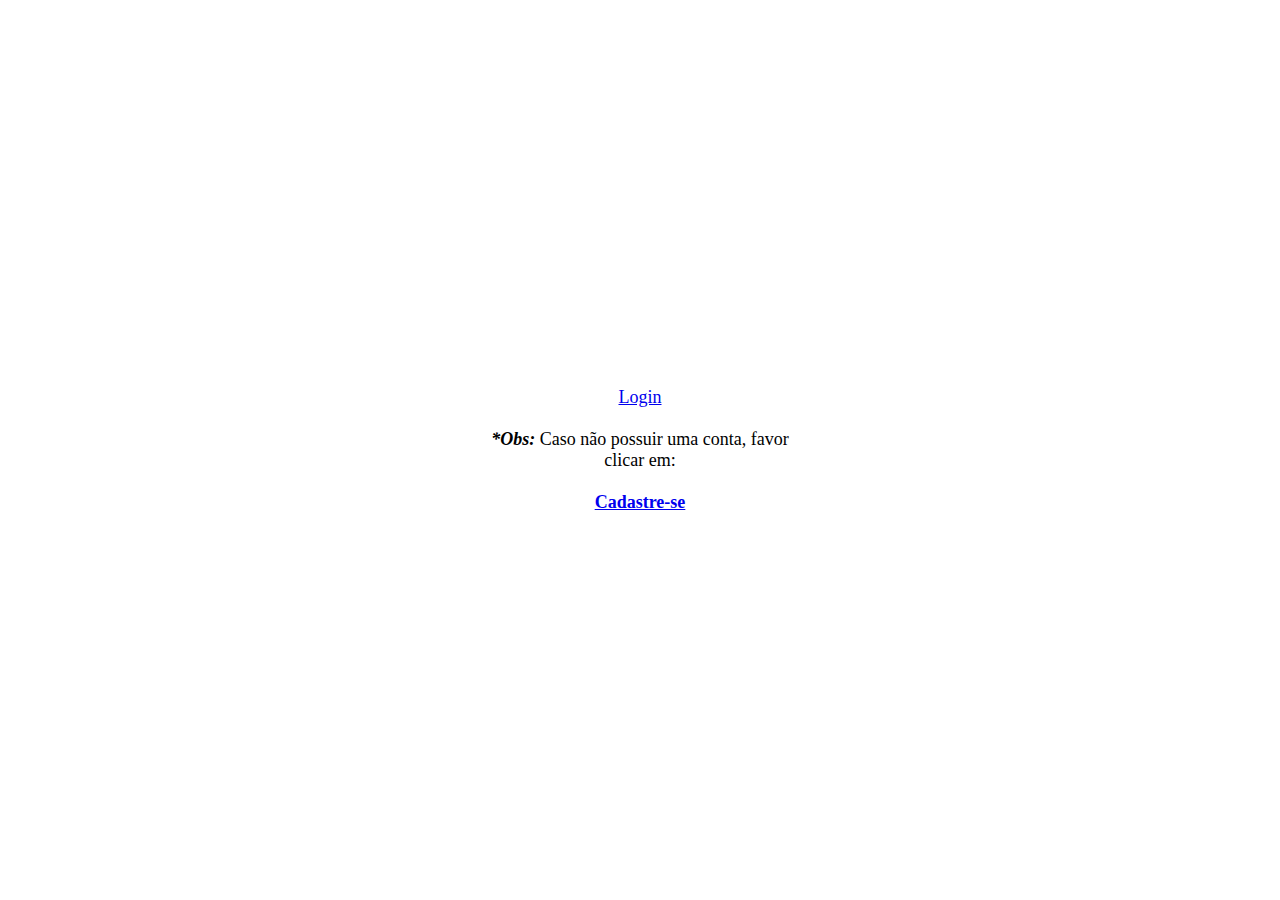
<file: CinemaProject/index.html>
<!DOCTYPE html>
<html lang="en">

    <head>
        <meta charset="UTF-8">
        <meta http-equiv="X-UA-Compatible" content="IE=edge">
        <meta name="viewport" content="width=device-width, initial-scale=1.0">
        <title>Home | Movie Time</title>

        <link rel="stylesheet" type="text/css" href="./css/index.css">
        <link href="https://cdn.jsdelivr.net/npm/bootstrap@5.2.2/dist/css/bootstrap.min.css" rel="stylesheet" integrity="sha384-Zenh87qX5JnK2Jl0vWa8Ck2rdkQ2Bzep5IDxbcnCeuOxjzrPF/et3URy9Bv1WTRi" crossorigin="anonymous">
        <script src="https://cdn.jsdelivr.net/npm/bootstrap@5.2.2/dist/js/bootstrap.bundle.min.js" integrity="sha384-OERcA2EqjJCMA+/3y+gxIOqMEjwtxJY7qPCqsdltbNJuaOe923+mo//f6V8Qbsw3" crossorigin="anonymous"></script>
    </head>
    <body>
        <h1>Cinema</h1>
        <div class="box">
            <a href="login.html" class="btn btn-primary btn-md">Login</a>
            <br><br>
            <span><i>*Obs:</i> Caso não possuir uma conta, favor clicar em: <br><br> <b><a href="php/admin/createAdm.php" class="btn btn-danger">Cadastre-se</a></b></span>
        </div> 
    </body>
</html>
</file>
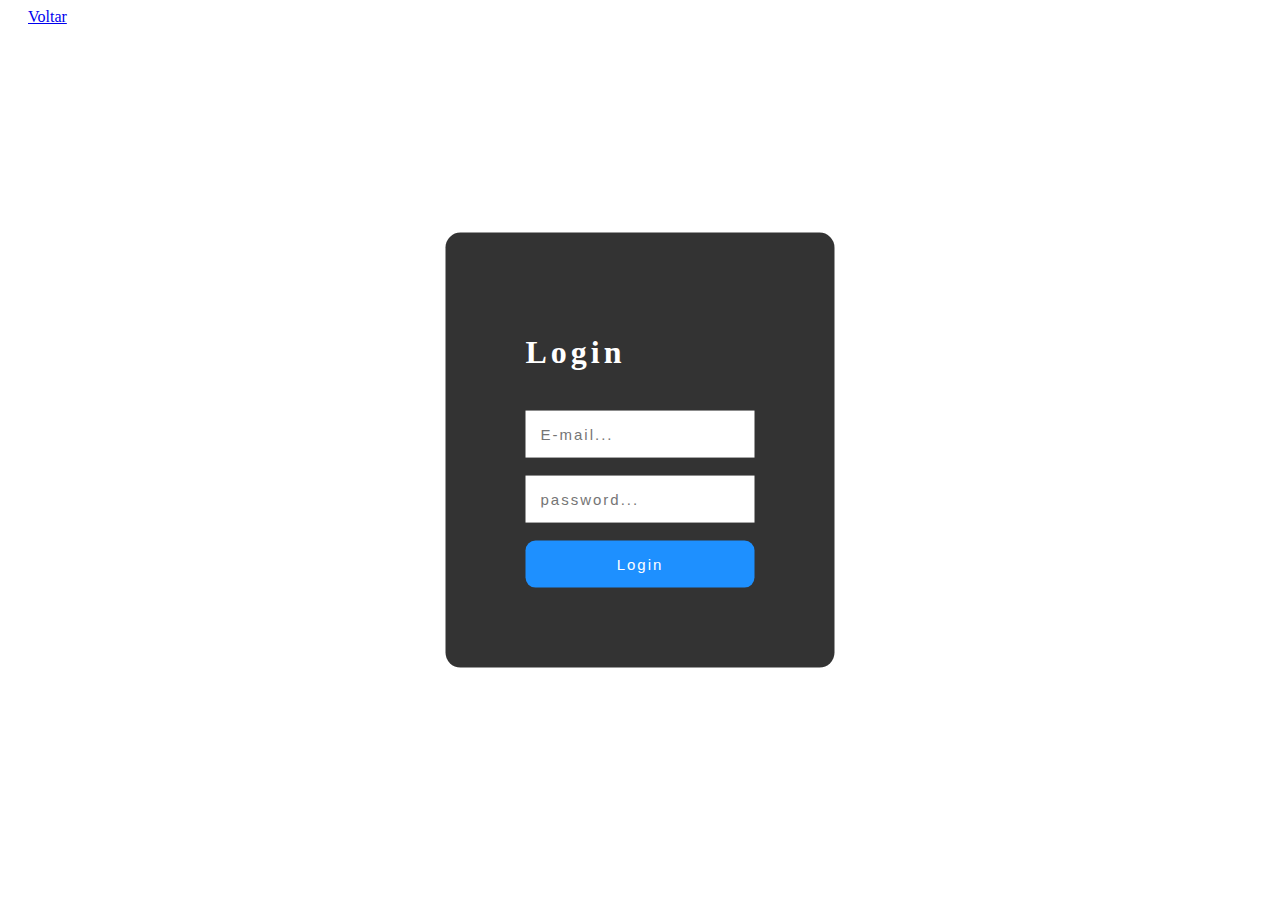
<file: CinemaProject/login.html>
<!DOCTYPE html>
<html lang="en">

    <head>
        <meta charset="UTF-8">
        <meta http-equiv="X-UA-Compatible" content="IE=edge">
        <meta name="viewport" content="width=device-width, initial-scale=1.0">
        <title>Login | Movie Time</title>

        
        <link rel="stylesheet" type="text/css" href="./css/login.css">
        <link href="https://cdn.jsdelivr.net/npm/bootstrap@5.2.2/dist/css/bootstrap.min.css" rel="stylesheet" integrity="sha384-Zenh87qX5JnK2Jl0vWa8Ck2rdkQ2Bzep5IDxbcnCeuOxjzrPF/et3URy9Bv1WTRi" crossorigin="anonymous">
        <script src="https://cdn.jsdelivr.net/npm/bootstrap@5.2.2/dist/js/bootstrap.bundle.min.js" integrity="sha384-OERcA2EqjJCMA+/3y+gxIOqMEjwtxJY7qPCqsdltbNJuaOe923+mo//f6V8Qbsw3" crossorigin="anonymous"></script>
    </head>

    <body>
        <a href="index.html" class="btn btn-danger">Voltar</a>

        <div>
            <h1>Login</h1>
            <form action="php/admin/verificaAdm.php" method="POST">
                <br>
                <input type="text" name="email" placeholder="E-mail...">
                <br>
                <br>
                <input type="password" name="senha" placeholder="password...">
                <br>
                <br>
                <input class="envio" type="submit" name="submit" value="Login">       
            </form>
        </div>
       
    </body>
</html>
</file>
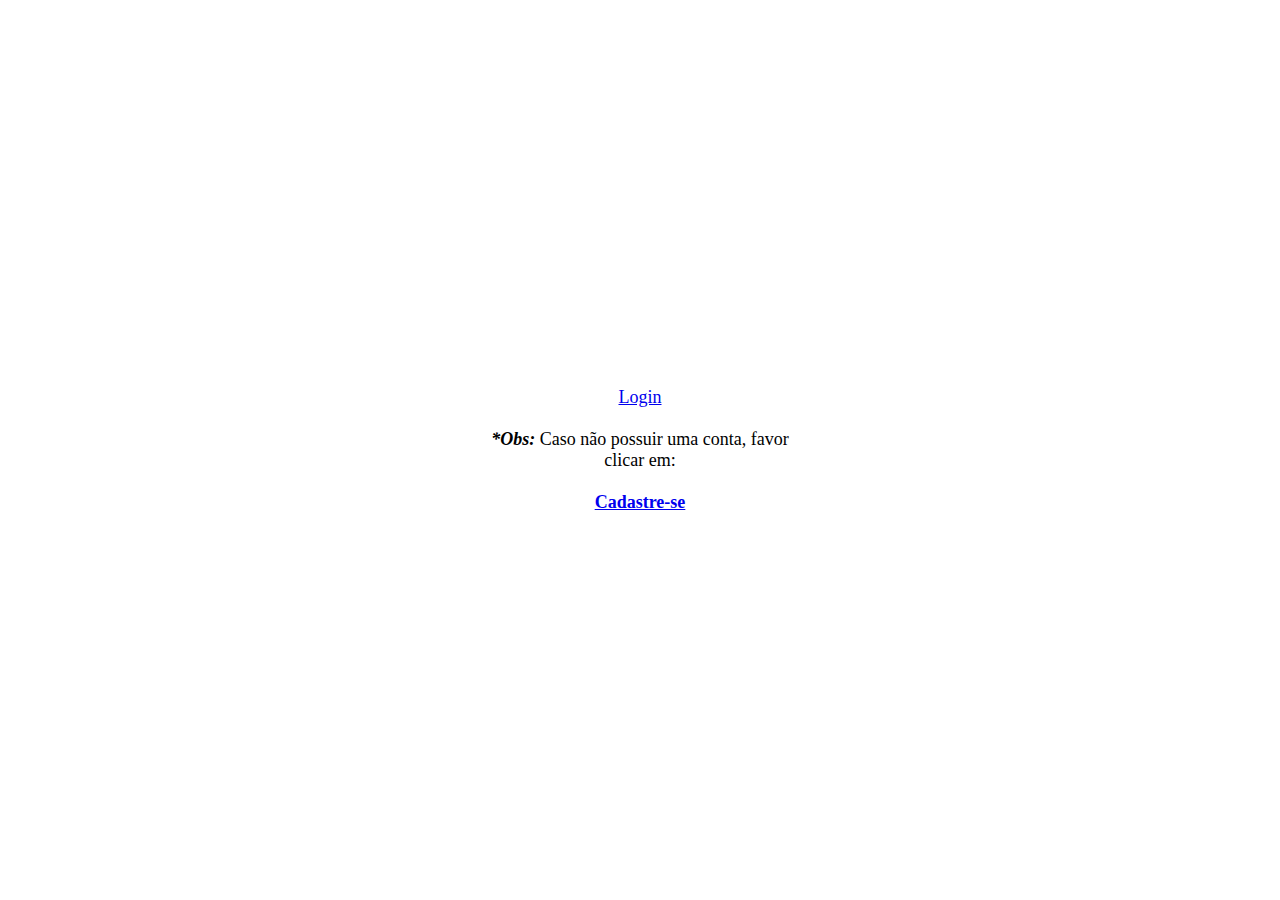
<file: CinemaSFX/home.html>
<!DOCTYPE html>
<html lang="en">

    <head>
        <meta charset="UTF-8">
        <meta http-equiv="X-UA-Compatible" content="IE=edge">
        <meta name="viewport" content="width=device-width, initial-scale=1.0">
        <title>Home | Movie Time</title>

        <link href="https://cdn.jsdelivr.net/npm/bootstrap@5.2.2/dist/css/bootstrap.min.css" rel="stylesheet" integrity="sha384-Zenh87qX5JnK2Jl0vWa8Ck2rdkQ2Bzep5IDxbcnCeuOxjzrPF/et3URy9Bv1WTRi" crossorigin="anonymous">
        <script src="https://cdn.jsdelivr.net/npm/bootstrap@5.2.2/dist/js/bootstrap.bundle.min.js" integrity="sha384-OERcA2EqjJCMA+/3y+gxIOqMEjwtxJY7qPCqsdltbNJuaOe923+mo//f6V8Qbsw3" crossorigin="anonymous"></script>

        <style>

            body{
                background-size: 50%;
                background-image: url(https://i.pinimg.com/736x/1e/80/b5/1e80b5d72209b48ae768747b2a8fae9b.jpg);
            }

            h1{
                color: white;
                text-align: center;
                position: absolute;
                top: 25%;
                left: 50%;
                transform: translate(-50%,-80%);
            }
            
            .box{
                font-size: 18px;
                width: 25%;
                text-align: center;
                position: absolute;
                top: 50%;
                left: 50%;
                transform: translate(-50%,-50%);
                background-color: rgba(255, 255, 255, 0.9);
                padding: 40px;
                border-radius: 10px;
            }

            a{
                width: 100%;
            }

            i{
                font-weight: bold;
            }

            b{
                color: red;
            }

       
        </style>

    </head>
    <body>
        <h1>Movie Time</h1>
        <div class="box">
            <a href="login.html" class="btn btn-primary btn-md">Login</a>
            <br><br>
            <span><i>*Obs:</i> Caso não possuir uma conta, favor clicar em: <br><br> <b><a href="formularioadm.php" class="btn btn-danger">Cadastre-se</a></b></span>
        </div> 
    </body>
</html>
</file>
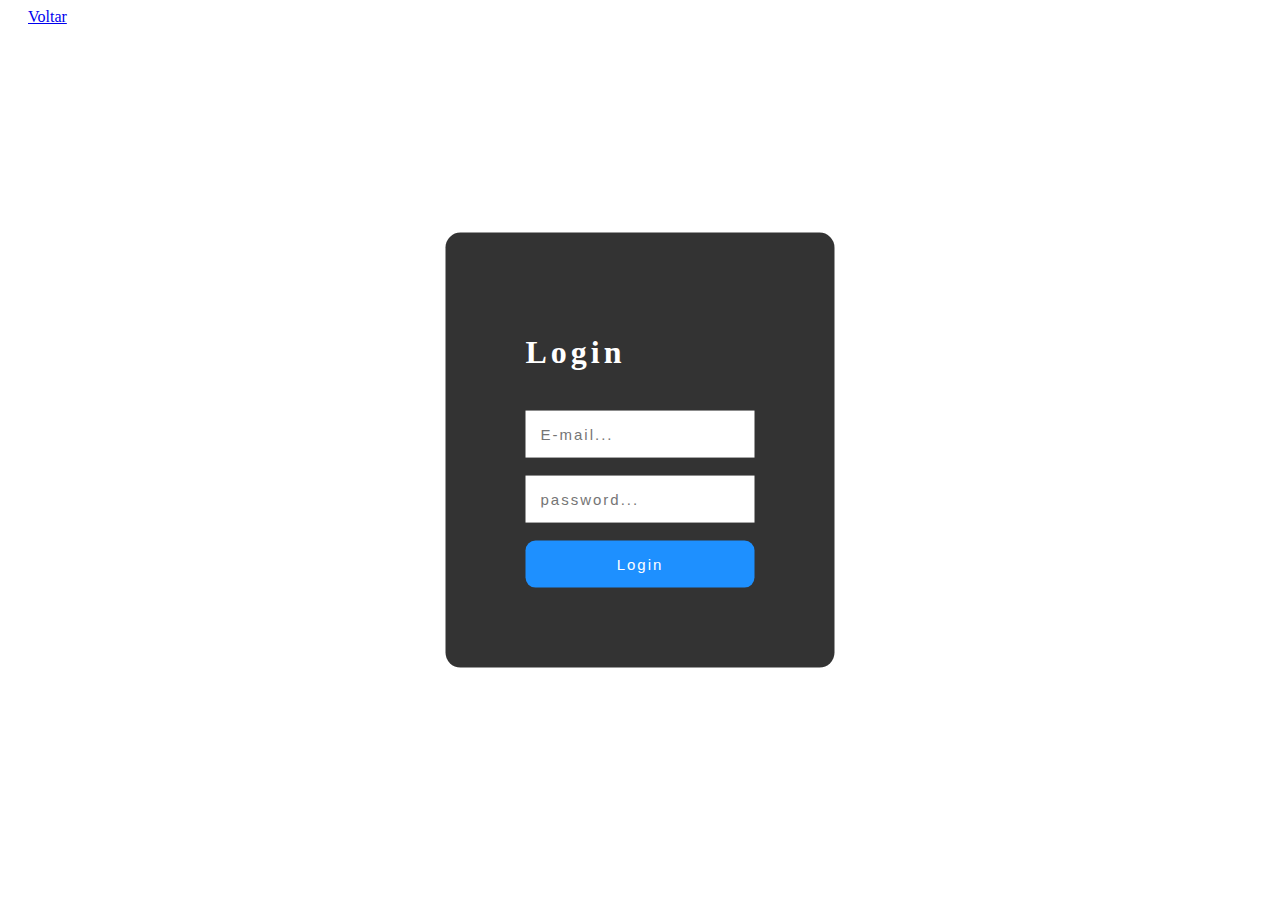
<file: CinemaSFX/login.html>
<!DOCTYPE html>
<html lang="en">

    <head>
        <meta charset="UTF-8">
        <meta http-equiv="X-UA-Compatible" content="IE=edge">
        <meta name="viewport" content="width=device-width, initial-scale=1.0">
        <title>Login | Movie Time</title>
        <style>

            body{
                background-size: 50%;
                background-image: url(https://www.welovesolo.com/wp-content/uploads/vector/46/Movie-time-design-elements-vector-backgrounds-04.jpg);
            }

            h1{
                letter-spacing: 4px;
                color: white;        
            }
            

            div{
                background-color: rgba(0, 0, 0, 0.8);
                position: absolute;
                top: 50%;
                left: 50%;
                transform: translate(-50%, -50%);
                padding: 80px;
                border-radius: 15px;
                color: black;
            }

            input{
                letter-spacing: 2px;
                padding: 15px;
                border: none;
                outline: none;
                font-size: 15px;
            }

            .envio{
                letter-spacing: 2px;
               background-color: dodgerblue;
               border: none;
               padding: 15px;
               width: 100%;
               border-radius: 10px;
               color: white;
               font-size: 15px; 
            }

            .envio:hover{
                background-color: deepskyblue;
                cursor:pointer;
            }

            a{
                width: 8%;
                margin-top: 20px;
                margin-left: 20px; 
            }


        </style>

        <link href="https://cdn.jsdelivr.net/npm/bootstrap@5.2.2/dist/css/bootstrap.min.css" rel="stylesheet" integrity="sha384-Zenh87qX5JnK2Jl0vWa8Ck2rdkQ2Bzep5IDxbcnCeuOxjzrPF/et3URy9Bv1WTRi" crossorigin="anonymous">
        <script src="https://cdn.jsdelivr.net/npm/bootstrap@5.2.2/dist/js/bootstrap.bundle.min.js" integrity="sha384-OERcA2EqjJCMA+/3y+gxIOqMEjwtxJY7qPCqsdltbNJuaOe923+mo//f6V8Qbsw3" crossorigin="anonymous"></script>

    </head>

    <body>

        <a href="home.html" class="btn btn-danger">Voltar</a>

        <div>
            <h1>Login</h1>
            <form action="verificaAdm.php" method="POST">
                <br>
                <input type="text" name="email" placeholder="E-mail...">
                <br>
                <br>
                <input type="password" name="senha" placeholder="password...">
                <br>
                <br>
                <input class="envio" type="submit" name="submit" value="Login">       
            </form>
        </div>
    </body>
</html>
</file>
<file: CinemaProject/css/index.css>
body{
    background-size: 50%;
    background-image: url(https://i.pinimg.com/736x/1e/80/b5/1e80b5d72209b48ae768747b2a8fae9b.jpg);
}

h1{
    color: white;
    text-align: center;
    position: absolute;
    top: 25%;
    left: 50%;
    transform: translate(-50%,-80%);
}

.box{
    font-size: 18px;
    width: 25%;
    text-align: center;
    position: absolute;
    top: 50%;
    left: 50%;
    transform: translate(-50%,-50%);
    background-color: rgba(255, 255, 255, 0.9);
    padding: 40px;
    border-radius: 10px;
}

a{
    width: 100%;
}

i{
    font-weight: bold;
}

b{
    color: red;
}
</file>
<file: CinemaProject/css/login.css>
body{
    background-size: 50%;
    background-image: url(https://www.welovesolo.com/wp-content/uploads/vector/46/Movie-time-design-elements-vector-backgrounds-04.jpg);
}

h1{
    letter-spacing: 4px;
    color: white;        
}


div{
    background-color: rgba(0, 0, 0, 0.8);
    position: absolute;
    top: 50%;
    left: 50%;
    transform: translate(-50%, -50%);
    padding: 80px;
    border-radius: 15px;
    color: black;
}

input{
    letter-spacing: 2px;
    padding: 15px;
    border: none;
    outline: none;
    font-size: 15px;
}

.envio{
    letter-spacing: 2px;
   background-color: dodgerblue;
   border: none;
   padding: 15px;
   width: 100%;
   border-radius: 10px;
   color: white;
   font-size: 15px; 
}

.envio:hover{
    background-color: deepskyblue;
    cursor:pointer;
}

a{
    width: 8%;
    margin-top: 20px;
    margin-left: 20px; 
}
</file>
